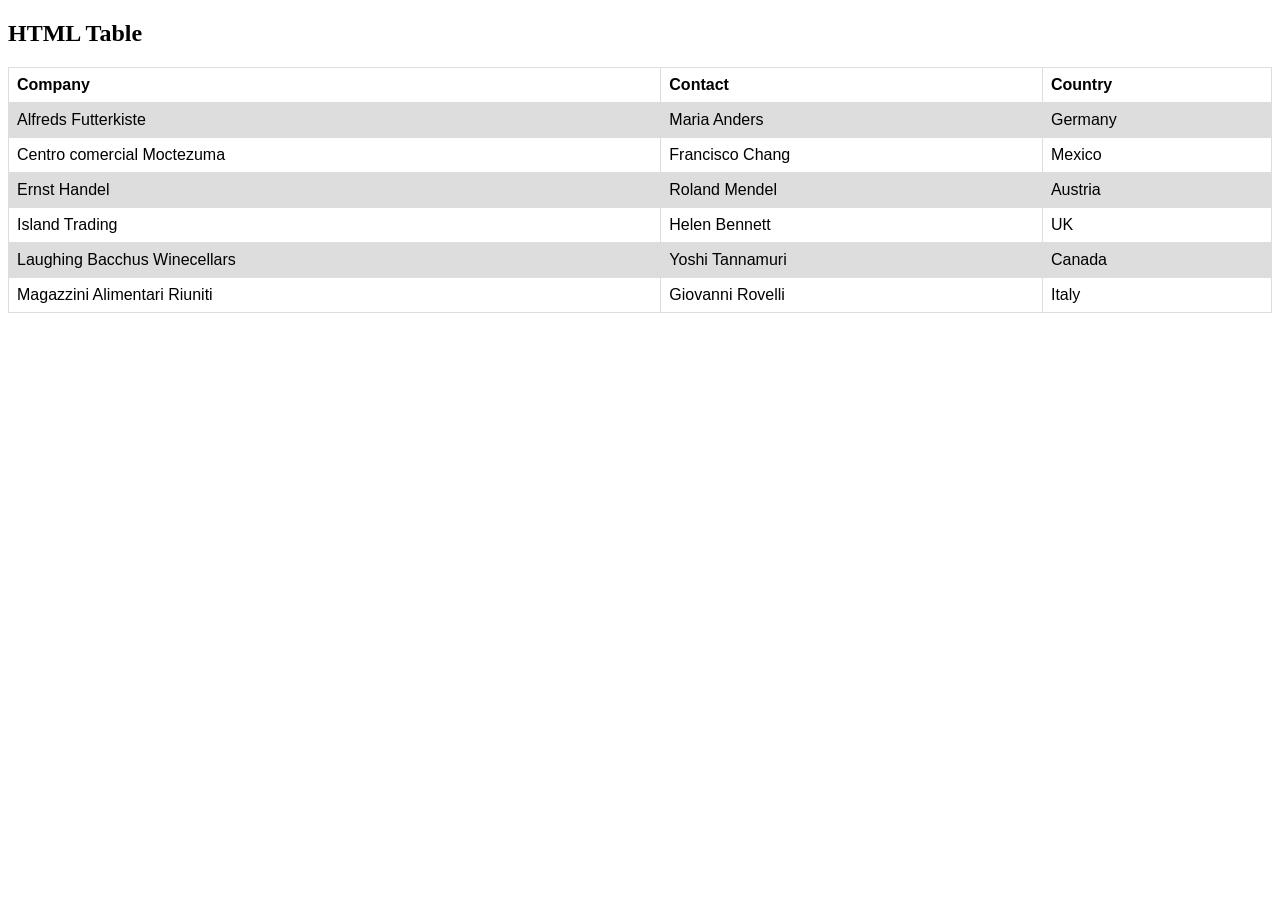
<file: 10.Javascript ASYN/data/index.html>
<!DOCTYPE html>
<html>

<head>
  <style>
    table {
      font-family: arial, sans-serif;
      border-collapse: collapse;
      width: 100%;
    }

    td,
    th {
      border: 1px solid #dddddd;
      text-align: left;
      padding: 8px;
    }

    tr:nth-child(even) {
      background-color: #dddddd;
    }
  </style>
</head>

<body>

  <h2>HTML Table</h2>

  <table>
    <tr>
      <th>Company</th>
      <th>Contact</th>
      <th>Country</th>
    </tr>
    <tr>
      <td>Alfreds Futterkiste</td>
      <td>Maria Anders</td>
      <td>Germany</td>
    </tr>
    <tr>
      <td>Centro comercial Moctezuma</td>
      <td>Francisco Chang</td>
      <td>Mexico</td>
    </tr>
    <tr>
      <td>Ernst Handel</td>
      <td>Roland Mendel</td>
      <td>Austria</td>
    </tr>
    <tr>
      <td>Island Trading</td>
      <td>Helen Bennett</td>
      <td>UK</td>
    </tr>
    <tr>
      <td>Laughing Bacchus Winecellars</td>
      <td>Yoshi Tannamuri</td>
      <td>Canada</td>
    </tr>
    <tr>
      <td>Magazzini Alimentari Riuniti</td>
      <td>Giovanni Rovelli</td>
      <td>Italy</td>
    </tr>
  </table>

</body>

</html>
</file>
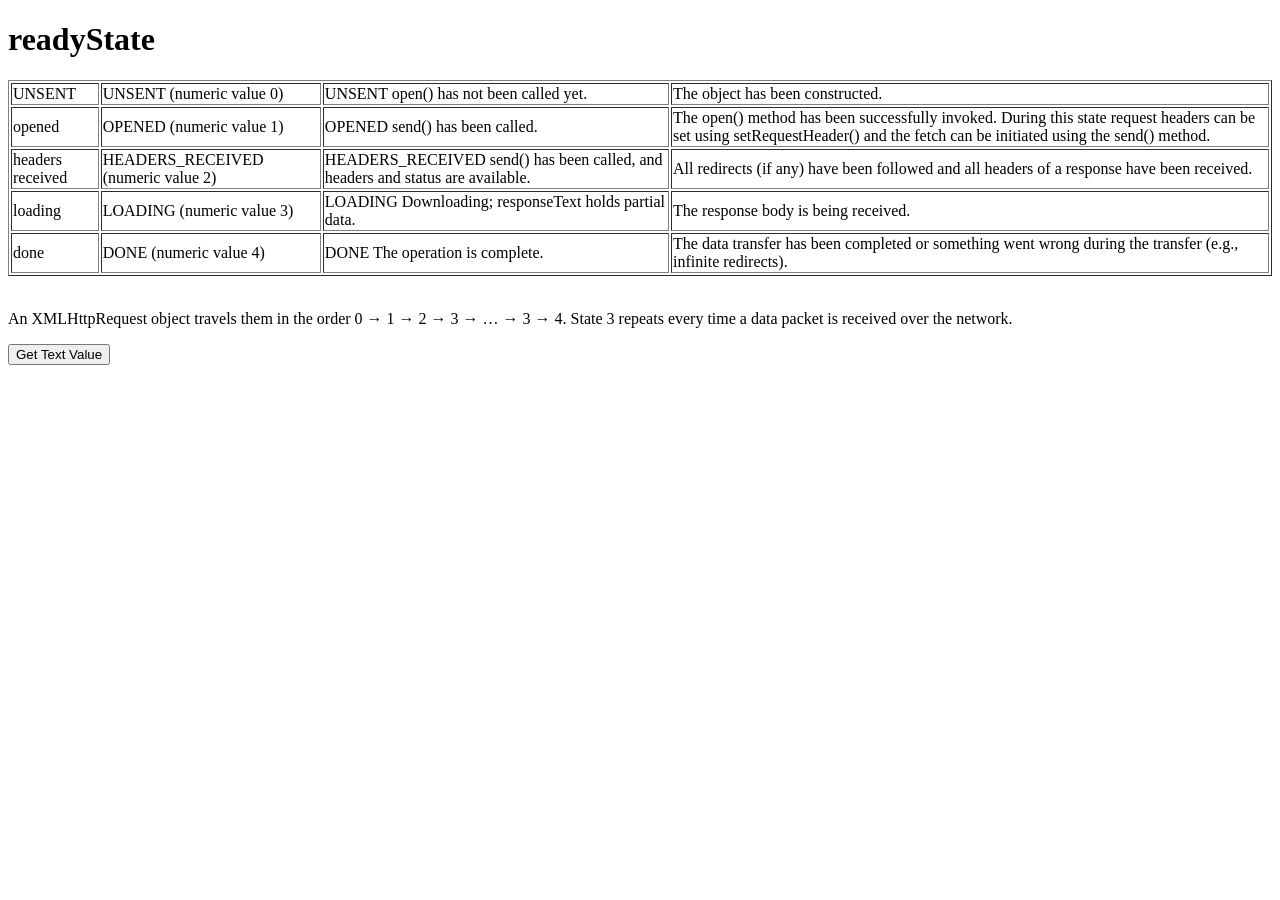
<file: 11.Ajax/1.readyState/index.html>
<!DOCTYPE html>
<html lang="en">

<head>
    <meta charset="UTF-8">
    <meta http-equiv="X-UA-Compatible" content="IE=edge">
    <meta name="viewport" content="width=device-width, initial-scale=1.0">
    <title>readyState</title>
</head>

<body>
    <h1>readyState</h1>
        <table border="1">
            <tr>
                <td>UNSENT</td>
                <td>UNSENT (numeric value 0)</td>
                <td>UNSENT open() has not been called yet.</td>
                <td>The object has been constructed.</td>
            </tr>
            <tr>
                <td>opened</td>
                <td>OPENED (numeric value 1)</td>
                <td>OPENED send() has been called.</td>
                <td>The open() method has been successfully invoked. During this state request headers can be set using
                    setRequestHeader() and the fetch can be initiated using the send() method.</td>
            </tr>
            <tr>
                <td>headers received</td>
                <td>HEADERS_RECEIVED (numeric value 2)</td>
                <td>HEADERS_RECEIVED send() has been called, and headers and status are available.</td>
                <td>All redirects (if any) have been followed and all headers of a response have been received.</td>
            </tr>
            <tr>
                <td>loading</td>
                <td>LOADING (numeric value 3)</td>
                <td>LOADING Downloading; responseText holds partial data.</td>
                <td>The response body is being received.</td>
            </tr>
            <tr>
                <td>done</td>
                <td>DONE (numeric value 4)</td>
                <td> DONE The operation is complete.</td>
                <td>The data transfer has been completed or something went wrong during the transfer (e.g., infinite
                    redirects).
                </td>
            </tr>
        </table>
        <br />
        <p>An XMLHttpRequest object travels them in the order 0 → 1 → 2 → 3 → … → 3 → 4. State 3 repeats every time a
            data
            packet is received over the network.</p>


        <input type='submit' value='Get Text Value' id='btntxt'></input>
</body>
<script src='./js/ajax.js'></script>

</html>
</file>
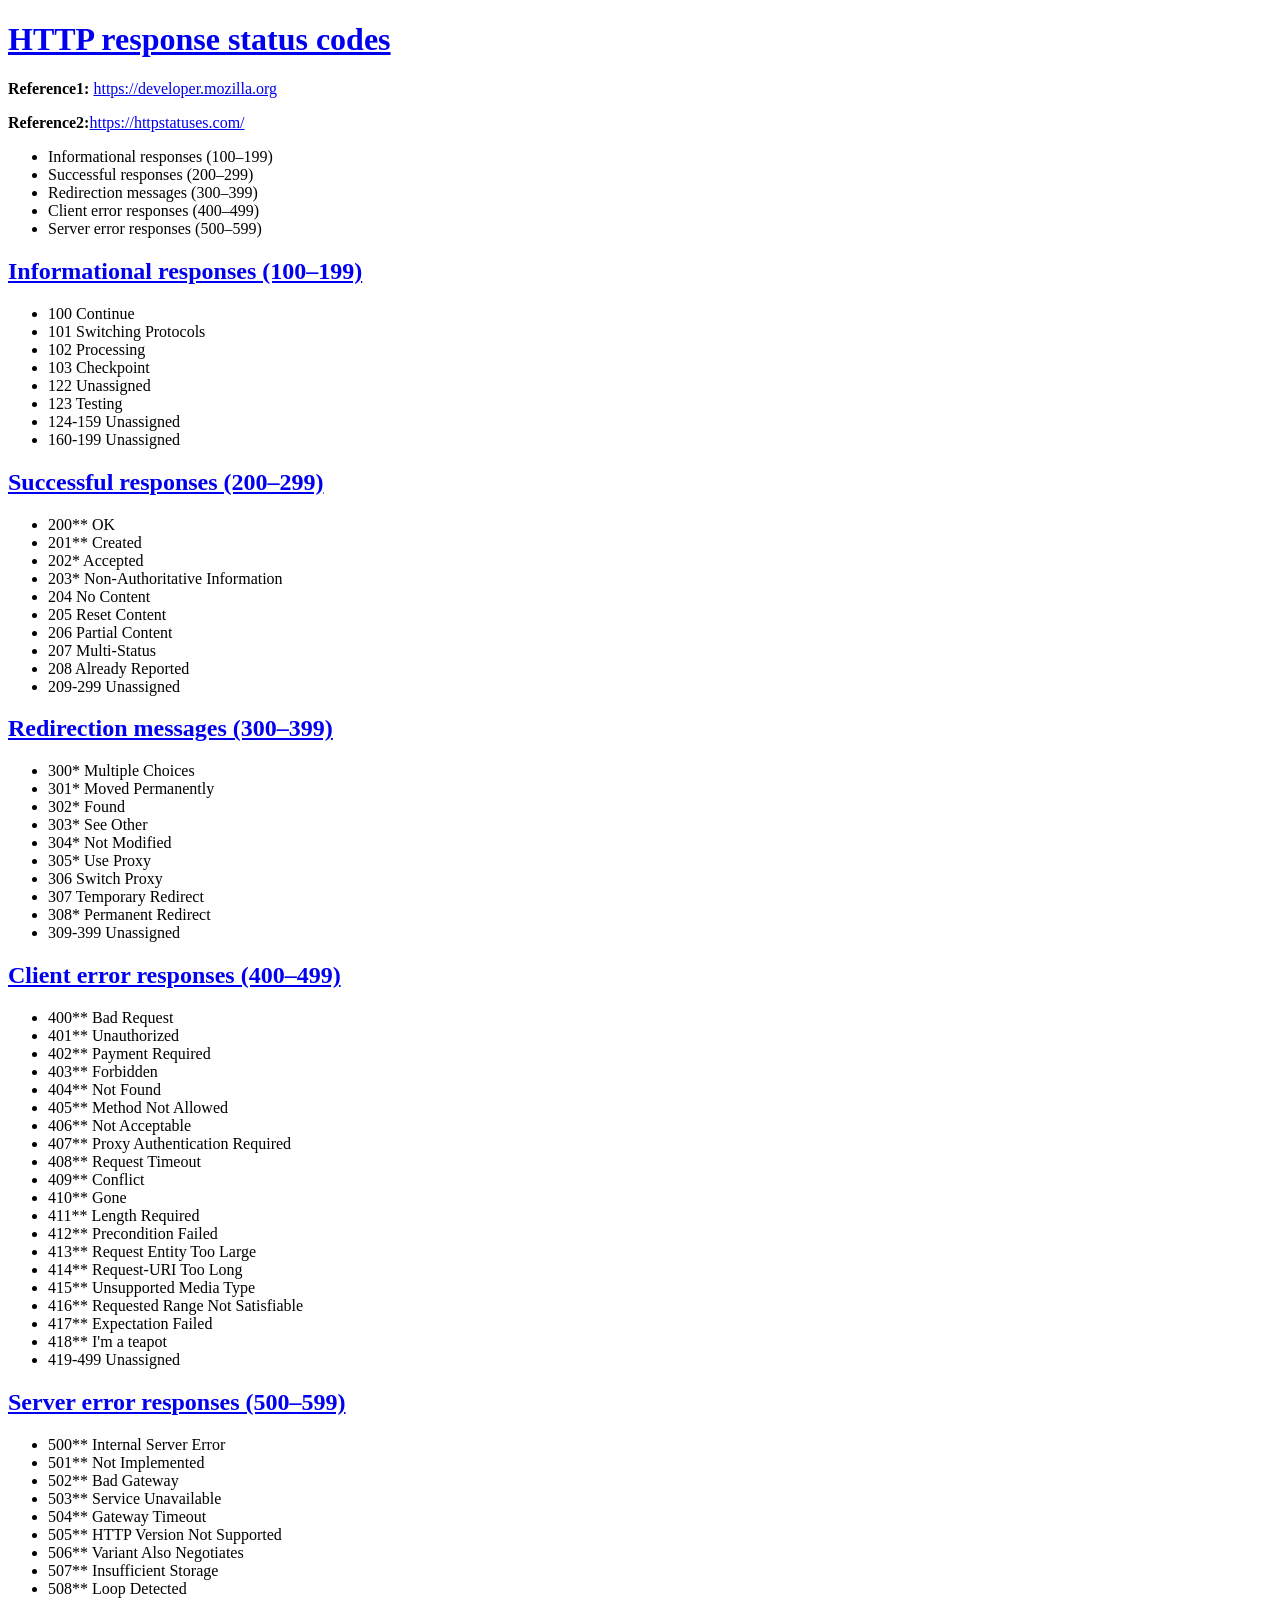
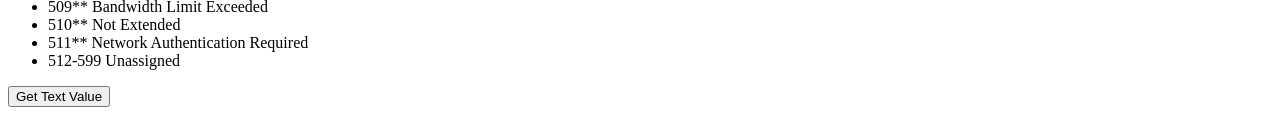
<file: 11.Ajax/2.responsestatus/index.html>
<!DOCTYPE html>
<html lang="en">

<head>
    <meta charset="UTF-8">
    <meta http-equiv="X-UA-Compatible" content="IE=edge">
    <meta name="viewport" content="width=device-width, initial-scale=1.0">
    <title>Document</title>
</head>

<body>
    <h1><a href='https://developer.mozilla.org/en-US/docs/Web/HTTP/Status'>HTTP response status
            codes</a></h1>
    <p><b>Reference1:</b> <a href="https://developer.mozilla.org/en-US/docs/Web/HTTP/Status"
            target='_blank'>https://developer.mozilla.org</a></p>
    <p><b>Reference2:</b><a href="https://httpstatuses.com/" target='_blank'>https://httpstatuses.com/</a> </p>

    <ul>
        <li>Informational responses (100–199)</li>
        <li>Successful responses (200–299)</li>
        <li>Redirection messages (300–399)</li>
        <li>Client error responses (400–499)</li>
        <li>Server error responses (500–599)</li>
    </ul>
    <h2><a href='https://developer.mozilla.org/en-US/docs/Web/HTTP/Status#information_responses'>Informational responses
            (100–199)</a></h2>
    <ul>
        <li>100 Continue</li>
        <li>101 Switching Protocols</li>
        <li>102 Processing</li>
        <li>103 Checkpoint</li>
        <li>122 Unassigned</li>
        <li>123 Testing</li>
        <li>124-159 Unassigned</li>
        <li>160-199 Unassigned</li>
    </ul>
    <h2><a href='https://developer.mozilla.org/en-US/docs/Web/HTTP/Status#successful_responses'>Successful responses
            (200–299)</a></h2>
    <ul>
        <li>200** OK</li>
        <li>201** Created</li>
        <li>202* Accepted</li>
        <li>203* Non-Authoritative Information</li>
        <li>204 No Content</li>
        <li>205 Reset Content</li>
        <li>206 Partial Content</li>
        <li>207 Multi-Status</li>
        <li>208 Already Reported</li>
        <li>209-299 Unassigned</li>
    </ul>
    <h2><a href='https://developer.mozilla.org/en-US/docs/Web/HTTP/Status#redirection_messages'>Redirection messages
            (300–399)</a></h2>
    <ul>
        <li>300* Multiple Choices</li>
        <li>301* Moved Permanently</li>
        <li>302* Found</li>
        <li>303* See Other</li>
        <li>304* Not Modified</li>
        <li>305* Use Proxy</li>
        <li>306 Switch Proxy</li>
        <li>307 Temporary Redirect</li>
        <li>308* Permanent Redirect</li>
        <li>309-399 Unassigned</li>
    </ul>
    <h2><a href='https://developer.mozilla.org/en-US/docs/Web/HTTP/Status#client_error_responses'>Client error responses
            (400–499)</a></h2>
    <ul>
        <li>400** Bad Request</li>
        <li>401** Unauthorized</li>
        <li>402** Payment Required</li>
        <li>403** Forbidden</li>
        <li>404** Not Found</li>
        <li>405** Method Not Allowed</li>
        <li>406** Not Acceptable</li>
        <li>407** Proxy Authentication Required</li>
        <li>408** Request Timeout</li>
        <li>409** Conflict</li>
        <li>410** Gone</li>
        <li>411** Length Required</li>
        <li>412** Precondition Failed</li>
        <li>413** Request Entity Too Large</li>
        <li>414** Request-URI Too Long</li>
        <li>415** Unsupported Media Type</li>
        <li>416** Requested Range Not Satisfiable</li>
        <li>417** Expectation Failed</li>
        <li>418** I'm a teapot</li>
        <li>419-499 Unassigned</li>
    </ul>
    <h2><a href='https://developer.mozilla.org/en-US/docs/Web/HTTP/Status#server_error_responses'>Server error responses
            (500–599)</a></h2>
    <ul>
        <li>500** Internal Server Error</li>
        <li>501** Not Implemented</li>
        <li>502** Bad Gateway</li>
        <li>503** Service Unavailable</li>
        <li>504** Gateway Timeout</li>
        <li>505** HTTP Version Not Supported</li>
        <li>506** Variant Also Negotiates</li>
        <li>507** Insufficient Storage</li>
        <li>508** Loop Detected</li>
        <li>509** Bandwidth Limit Exceeded</li>
        <li>510** Not Extended</li>
        <li>511** Network Authentication Required</li>
        <li>512-599 Unassigned</li>
    </ul>










    <input type='submit' value='Get Text Value' id='btntxt'></input>
</body>
<script src='./js/ajax.js'></script>

</html>
</file>
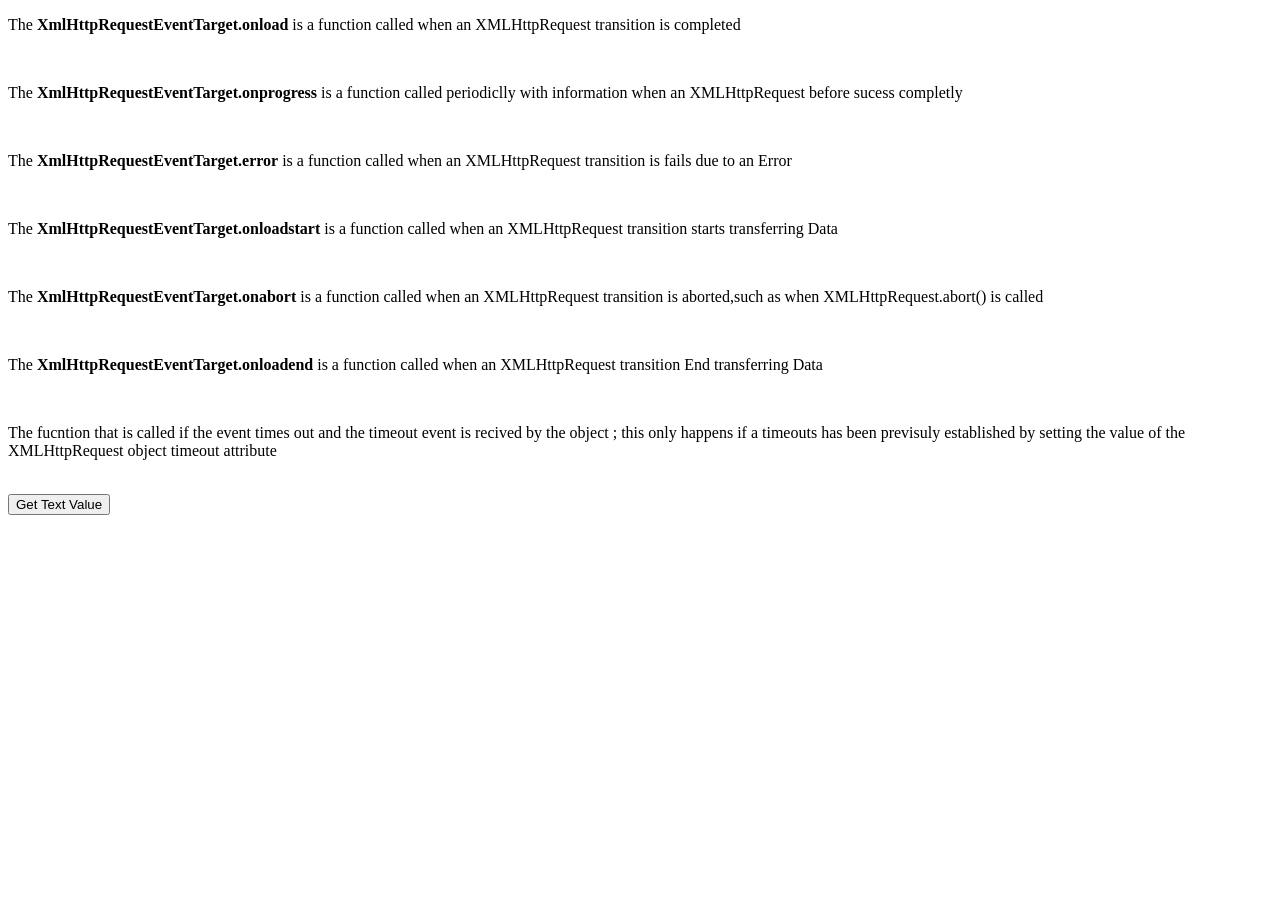
<file: 11.Ajax/3.AjaxEvent/index.html>
<!DOCTYPE html>
<html lang="en">

<head>
    <meta charset="UTF-8">
    <meta http-equiv="X-UA-Compatible" content="IE=edge">
    <meta name="viewport" content="width=device-width, initial-scale=1.0">
    <title>Document</title>
</head>

<body>

    <p>The <b>XmlHttpRequestEventTarget.onload</b> is a function called when an XMLHttpRequest transition is completed
    </p>
    <br />
    <p>The <b>XmlHttpRequestEventTarget.onprogress</b> is a function called periodiclly with information when an
        XMLHttpRequest
        before sucess completly</p>
    <br />
    <p>The <b>XmlHttpRequestEventTarget.error</b> is a function called when an XMLHttpRequest transition is fails due to
        an
        Error</p>
    <br />
    <p>The <b>XmlHttpRequestEventTarget.onloadstart</b> is a function called when an XMLHttpRequest transition starts
        transferring Data</p>
    <br />
    <p>The <b>XmlHttpRequestEventTarget.onabort</b> is a function called when an XMLHttpRequest transition is
        aborted,such
        as when XMLHttpRequest.abort() is called</p>
    <br />
    <p>The <b>XmlHttpRequestEventTarget.onloadend</b> is a function called when an XMLHttpRequest transition End
        transferring Data</p>
    <br />
    <p>The fucntion that is called if the event times out and the timeout event is recived by the object ; this only
        happens if a timeouts has been previsuly established by setting the value of the XMLHttpRequest object timeout
        attribute</p>
    <br />

    <input type='submit' value='Get Text Value' id='btntxt'></input>
    <br /><br />
    <!-- <progress id="progress" value="0"></progress>
    <button id="button">Start uploading</button>
    <span id="display"></span>
    <br /><br /> -->
    <!-- <progress id="progress" value="0"></progress>
    <button id="button">Start downloading</button>
    <span id="display"></span> -->
</body>
<script src='./js/ajax.js'></script>
<!-- <script src='./js/upload.js'></script> -->
<!-- <script src='./js/download.js'></script> -->

</html>
</file>
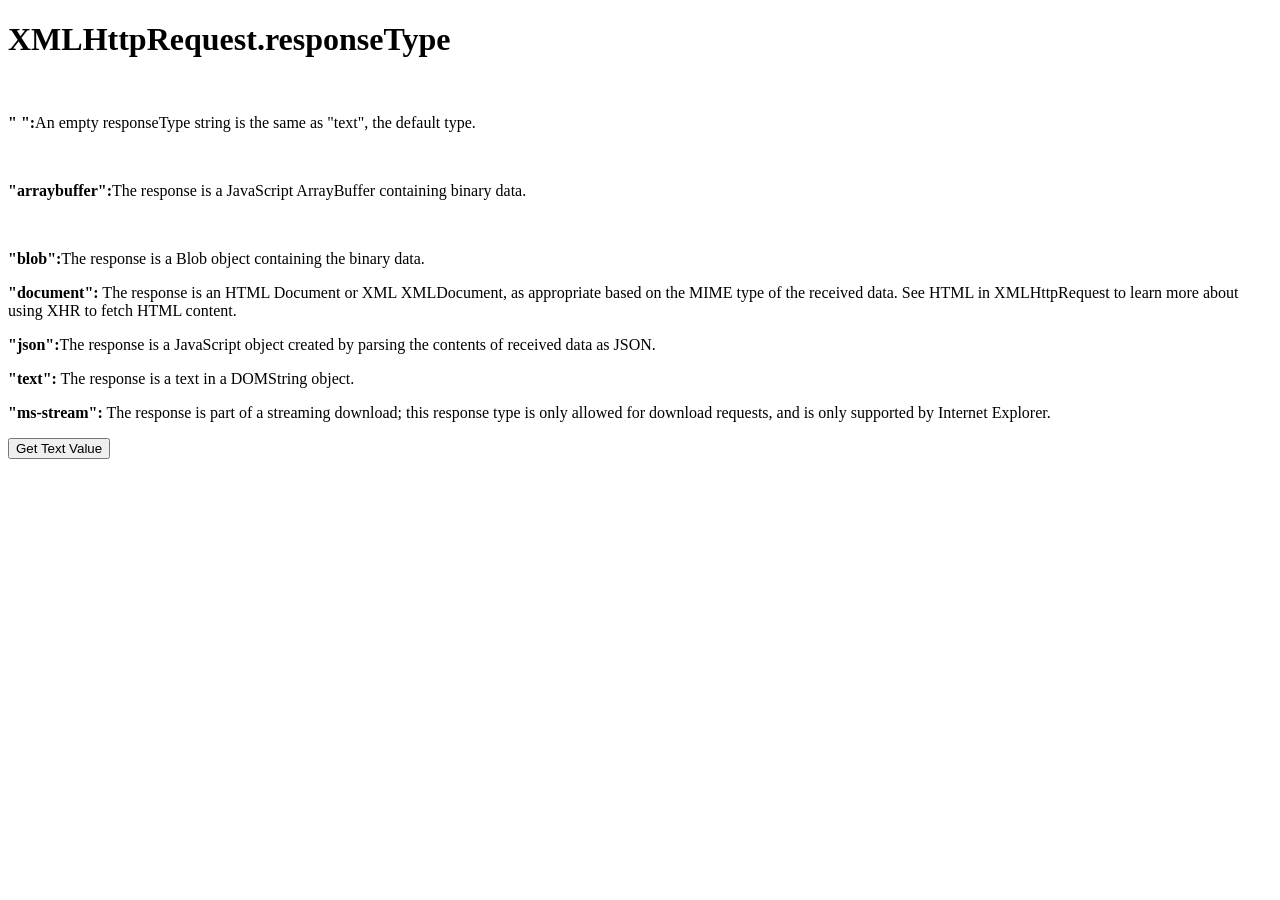
<file: 11.Ajax/4.ResponseType/index.html>
<!DOCTYPE html>
<html lang="en">

<head>
    <meta charset="UTF-8">
    <meta http-equiv="X-UA-Compatible" content="IE=edge">
    <meta name="viewport" content="width=device-width, initial-scale=1.0">
    <title>Document</title>
</head>

<body>
    <h1>XMLHttpRequest.responseType</h1>
    <br />
    <p><b>" ":</b>An empty responseType string is the same as "text", the default type.</p>
    <br />
    <p><b>"arraybuffer":</b>The response is a JavaScript ArrayBuffer containing binary data.</p>
    <br />
    <p><b>"blob":</b>The response is a Blob object containing the binary data.</p>

    <p><b>"document":</b>
        The response is an HTML Document or XML XMLDocument, as appropriate based on the MIME type of the received data.
        See
        HTML in XMLHttpRequest to learn more about using XHR to fetch HTML content.</p>

    <p><b>"json":</b>The response is a JavaScript object created by parsing the contents of received data as JSON.</p>


    <p><b>"text":</b>
        The response is a text in a DOMString object.</p>

    <p><b>"ms-stream":</b>
        The response is part of a streaming download; this response type is only allowed for download requests, and is
        only
        supported by Internet Explorer.
    </p>












    <input type='submit' value='Get Text Value' id='btntxt'></input>
</body>
<script src='./js/ajax.js'></script>

</html>
</file>
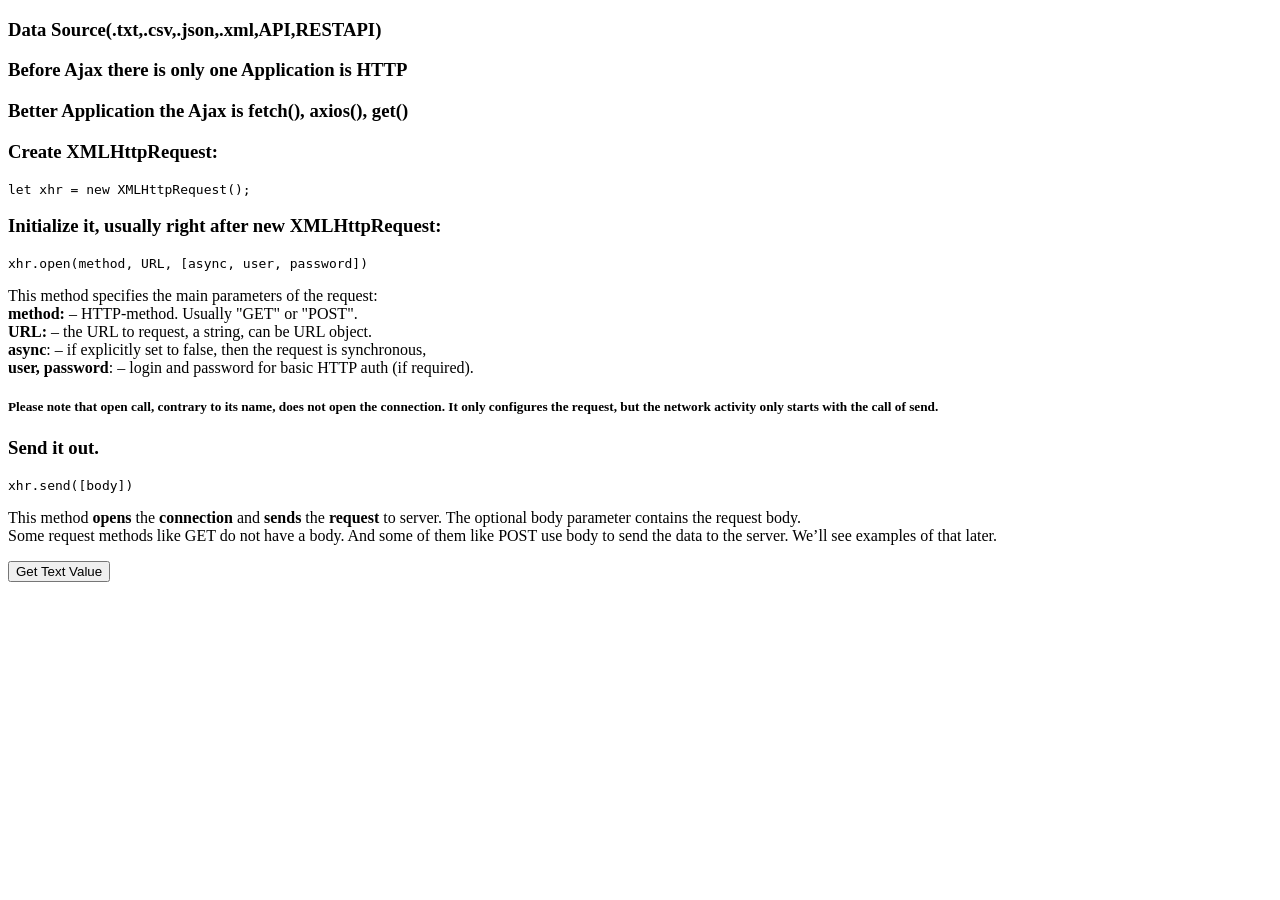
<file: 11.Ajax/Ajax-full/index.html>
<!DOCTYPE html>
<html lang="en">

<head>
    <meta charset="UTF-8">
    <meta http-equiv="X-UA-Compatible" content="IE=edge">
    <meta name="viewport" content="width=device-width, initial-scale=1.0">
    <title>Document</title>
</head>

<body>
    <h3>Data Source(.txt,.csv,.json,.xml,API,RESTAPI)</h3>
    <h3>Before Ajax there is only one Application is HTTP</h3>
    <h3>Better Application the Ajax is fetch(), axios(), get() </h3>
    <h3>Create XMLHttpRequest:</h3>
    <pre>let xhr = new XMLHttpRequest();</pre>

    <h3>Initialize it, usually right after new XMLHttpRequest:</h3>
    <pre>xhr.open(method, URL, [async, user, password])</pre>
    <p>This method specifies the main parameters of the request:
        <br /><b>method:</b> – HTTP-method. Usually "GET" or "POST".
        <br /><b>URL:</b> – the URL to request, a string, can be URL object.
        <br /><b>async</b>: – if explicitly set to false, then the request is synchronous,
        <br /><b>user, password</b>: – login and password for basic HTTP auth (if required).
    </p>
    <h5>Please note that open call, contrary to its name, does not open the connection. It only configures the request,
        but the network activity only starts with the call of send.</h5>
    <h3>Send it out.</h3>
    <pre>xhr.send([body])</pre>
    <p>This method <b>opens</b> the <b>connection</b> and <b>sends</b> the <b>request</b> to server. The optional body
        parameter
        contains the
        request body.
        <br />
        Some request methods like GET do not have a body. And some of them like POST use body to send the data to the
        server. We’ll see examples of that later.
    </p>

    <input type='submit' value='Get Text Value' id='btntxt'></input>
</body>
<script src='./js/ajax.js'></script>

</html>
</file>
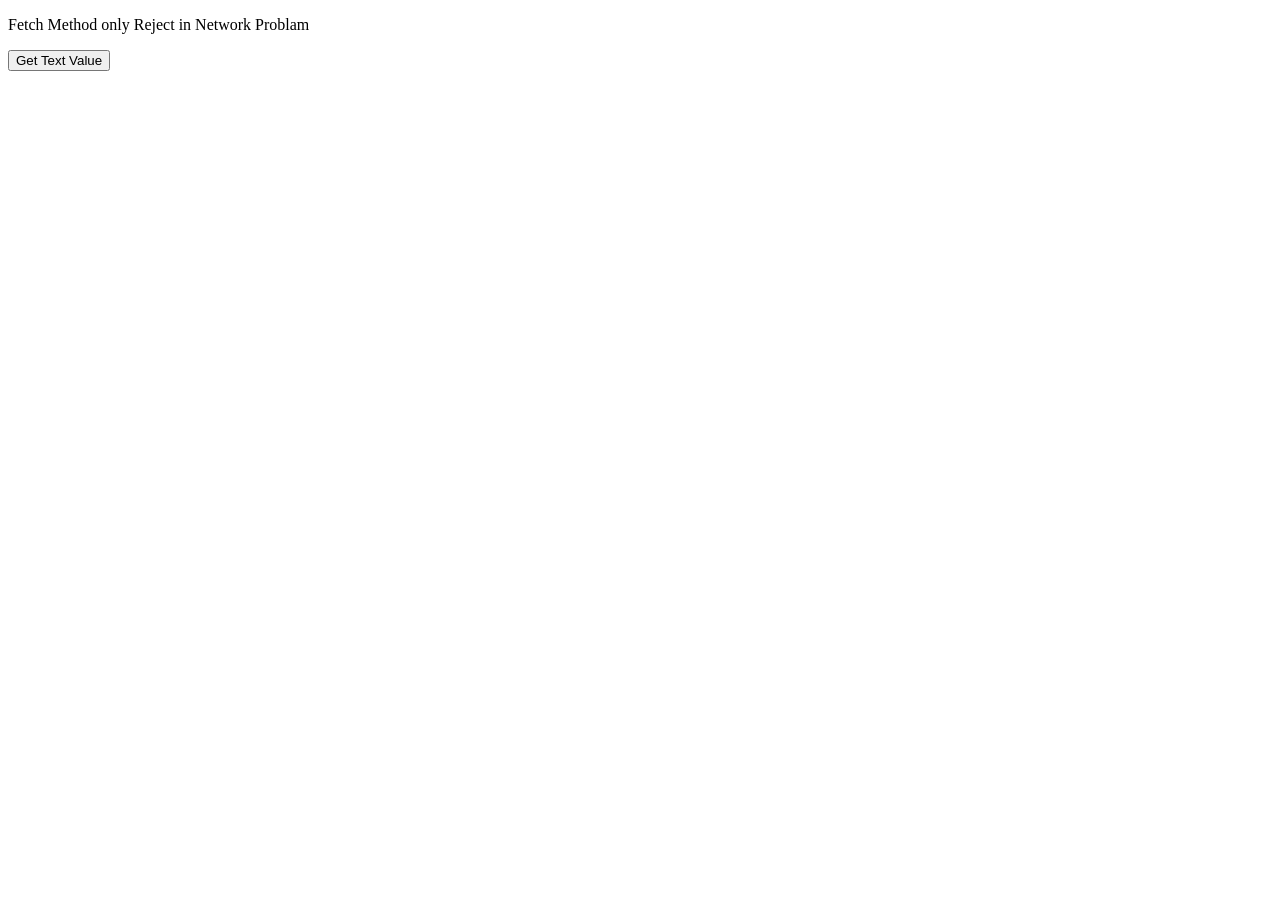
<file: 12.FetchApi/1.fetch/index.html>
<!DOCTYPE html>
<html lang="en">

<head>
    <meta charset="UTF-8">
    <meta http-equiv="X-UA-Compatible" content="IE=edge">
    <meta name="viewport" content="width=device-width, initial-scale=1.0">
    <title>Document</title>
</head>

<body>
    <p>Fetch Method only Reject in Network Problam</p>
    <input type='submit' value='Get Text Value' id='btntxt'></input>
    <br />
    <div id='txt'></div>
</body>
<script src='fetch.js'></script>

</html>
</file>
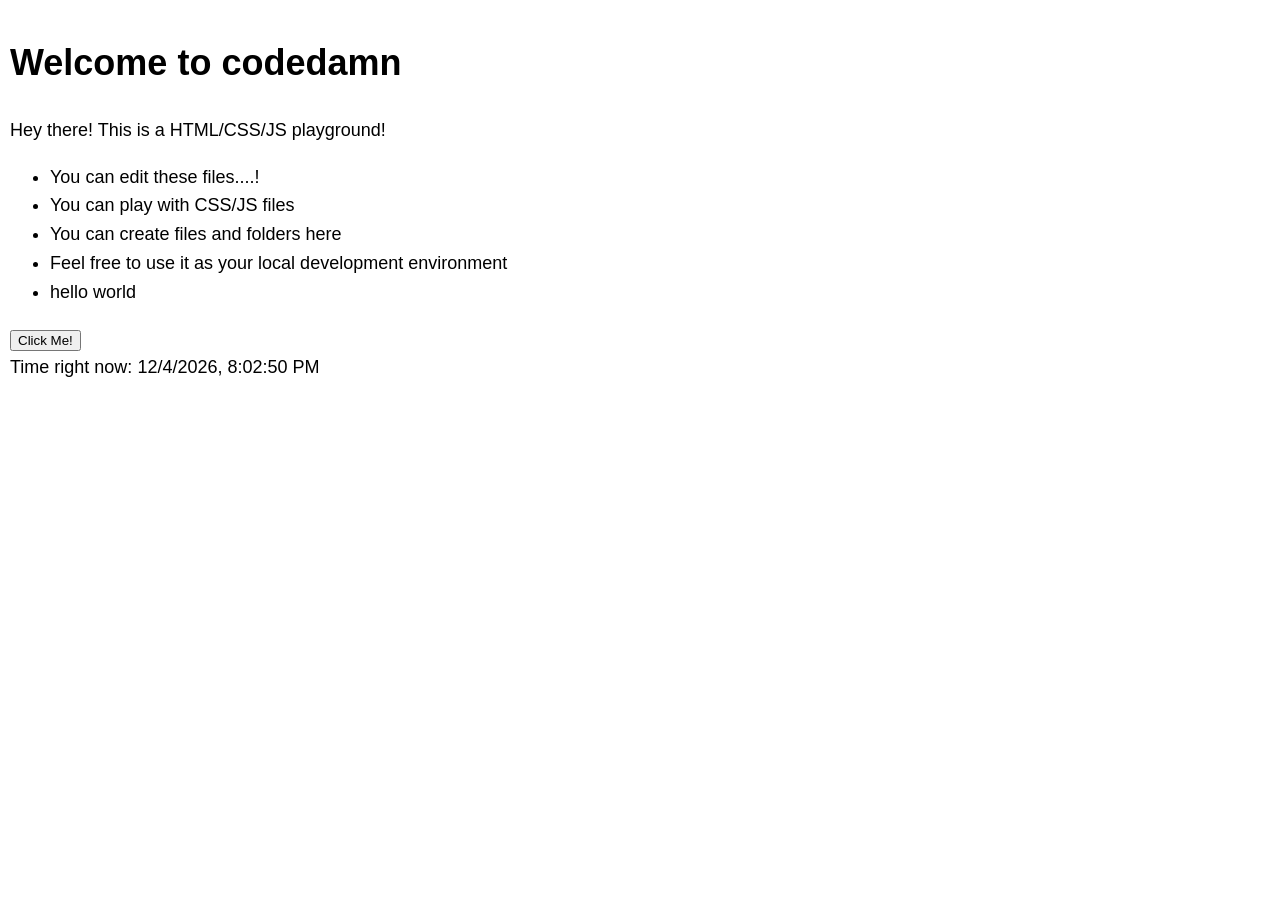
<file: 13.CromeDevTools/1/index.html>
<!doctype HTML>
<html>

<head>
    <title>codedamn HTML Playground</title>
    <meta charset="UTF-8">
    <meta name="viewport" content="width=device-width, initial-scale=1.0">
    <link rel="stylesheet" href="style.css" />
</head>

<body>
    <h1>Welcome to codedamn</h1>
    <p>Hey there! This is a HTML/CSS/JS playground!</p>
    <ul>
        <li>You can edit these files....!</li>
        <li>You can play with CSS/JS files</li>
        <li>You can create files and folders here</li>
        <li>Feel free to use it as your local development environment</li>
        <li>hello world</li>
    </ul>
    <button onclick="logSomething()">Click Me!</button>
    <div id="time">Time right now: <span></span></div>

    <script src="web-console.js"></script>
    <script src="script.js"></script>
</body>

</html>
</file>
<file: 13.CromeDevTools/1/style.css>
body {
  padding: 10px;
  margin: 0;
  font-family: -apple-system, BlinkMacSystemFont, Segoe UI, Roboto, Oxygen,
    Ubuntu, Cantarell, Fira Sans, Droid Sans, Helvetica Neue, sans-serif;
  line-height: 1.6;
  font-size: 18px;
}
</file>
